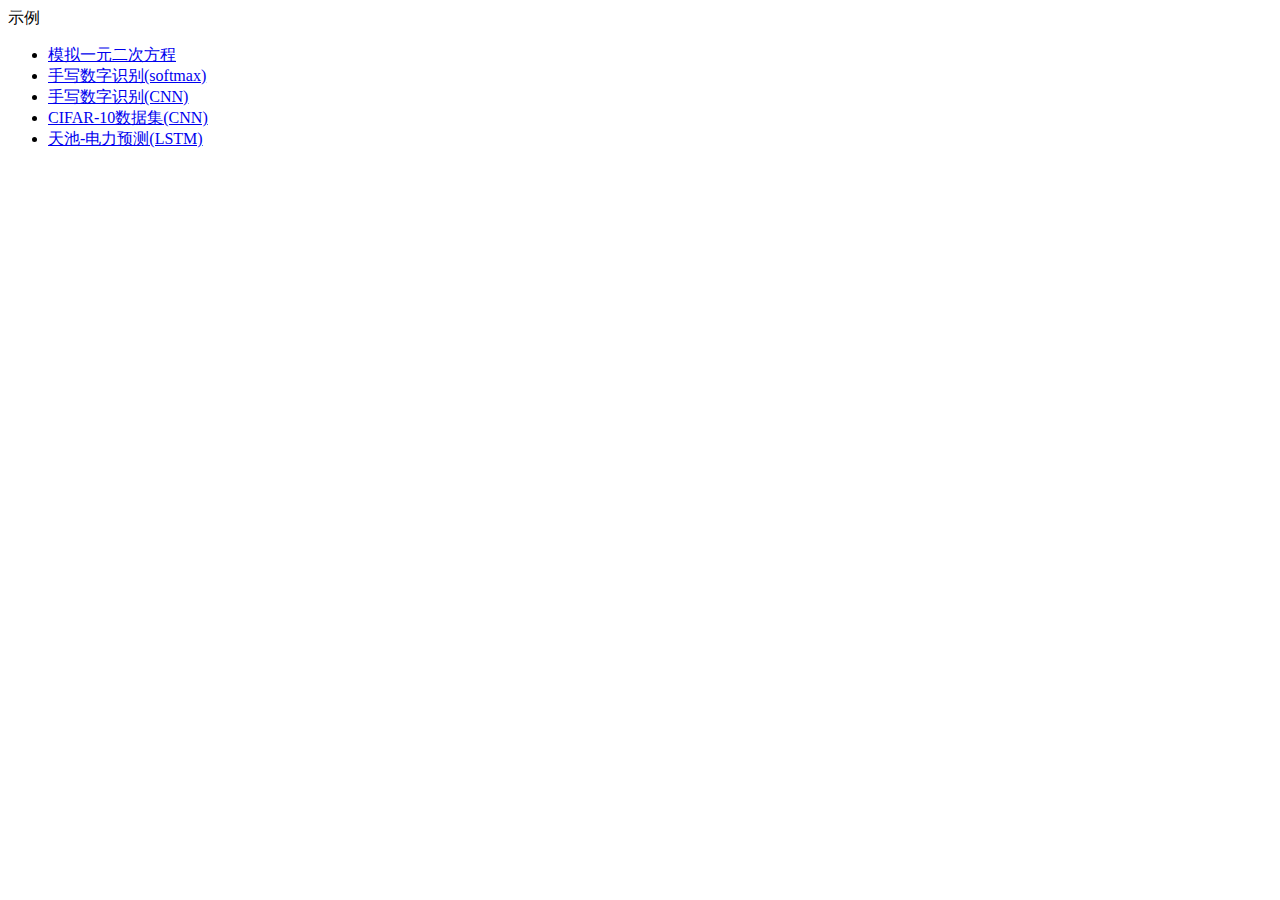
<file: app/static/index.html>
<!DOCTYPE html>
<html>
  <head>
    <meta charset="utf-8">
    <meta http-equiv="X-UA-Compatible" content="IE=edge">
    <title>AI-DEMO</title>
    <meta name="viewport" content="initial-scale=1, maximum-scale=1">
    <meta name="apple-mobile-web-app-capable" content="yes">
    <meta name="apple-mobile-web-app-status-bar-style" content="black">

    <link rel="stylesheet" href="//g.alicdn.com/msui/sm/0.6.2/css/sm.min.css">
    <link rel="stylesheet" href="//g.alicdn.com/msui/sm/0.6.2/css/sm-extend.min.css">
    <link rel="stylesheet" href="css/common.css">


  </head>
  <body id="root" v-cloak>

    <div class="page-group">
        <div class="page">
            <div class="content-inner">
                <div class="content-block-title">
                    示例
                </div>
                <div class="list-block">
                    <ul>
                        <li>
                            <a href="/static/calculator.html" class="item-link item-content">
                                <div class="item-inner">
                                    <div class="item-title">
                                        模拟一元二次方程
                                    </div>
                                </div>
                            </a>
                        </li>
                        <li>
                            <a href="/static/mnist.html" class="item-link item-content">
                                <div class="item-inner">
                                    <div class="item-title">
                                        手写数字识别(softmax)
                                    </div>
                                </div>
                            </a>
                        </li>
                        <li>
                            <a href="/static/mnist_simple_cnn.html" class="item-link item-content">
                                <div class="item-inner">
                                    <div class="item-title">
                                        手写数字识别(CNN)
                                    </div>
                                </div>
                            </a>
                        </li>
                        <li>
                            <a href="/static/cifar_10_cnn.html" class="item-link item-content">
                                <div class="item-inner">
                                    <div class="item-title">
                                        CIFAR-10数据集(CNN)
                                    </div>
                                </div>
                            </a>
                        </li>
                        <li>
                            <a href="/static/tianchi_power.html" class="item-link item-content">
                                <div class="item-inner">
                                    <div class="item-title">
                                        天池-电力预测(LSTM)
                                    </div>
                                </div>
                            </a>
                        </li>
                    </ul>
                </div>
            </div>
        </div>
    </div>

    <script type='text/javascript' src='//g.alicdn.com/sj/lib/zepto/zepto.min.js' charset='utf-8'></script>
    <script type="text/javascript" src='js/config.js'></script>
    <script type='text/javascript' src='//g.alicdn.com/msui/sm/0.6.2/js/sm.min.js' charset='utf-8'></script>
    <script type='text/javascript' src='//g.alicdn.com/msui/sm/0.6.2/js/sm-extend.min.js' charset='utf-8'></script>
    <script type='text/javascript' src='libs/jquery.min.js'></script>
    <script type="text/javascript" src='libs/vue.js'></script>
    <script type="text/javascript" src='js/common.js'></script>
    <script type="text/javascript" src='js/service.js'></script>
    <script type="text/javascript" src='js/index.js'></script>

    <script src="https://s22.cnzz.com/z_stat.php?id=1263663661&web_id=1263663661" language="JavaScript"></script>
  </body>
</html>
</file>
<file: app/static/css/common.css>
[v-cloak] {
  display: none;
}

body {
	overflow: auto;
}

.page, .page-group{
	overflow: auto;
}

.page-group.page-current, .page.page-current{
	overflow: auto;
}
</file>
